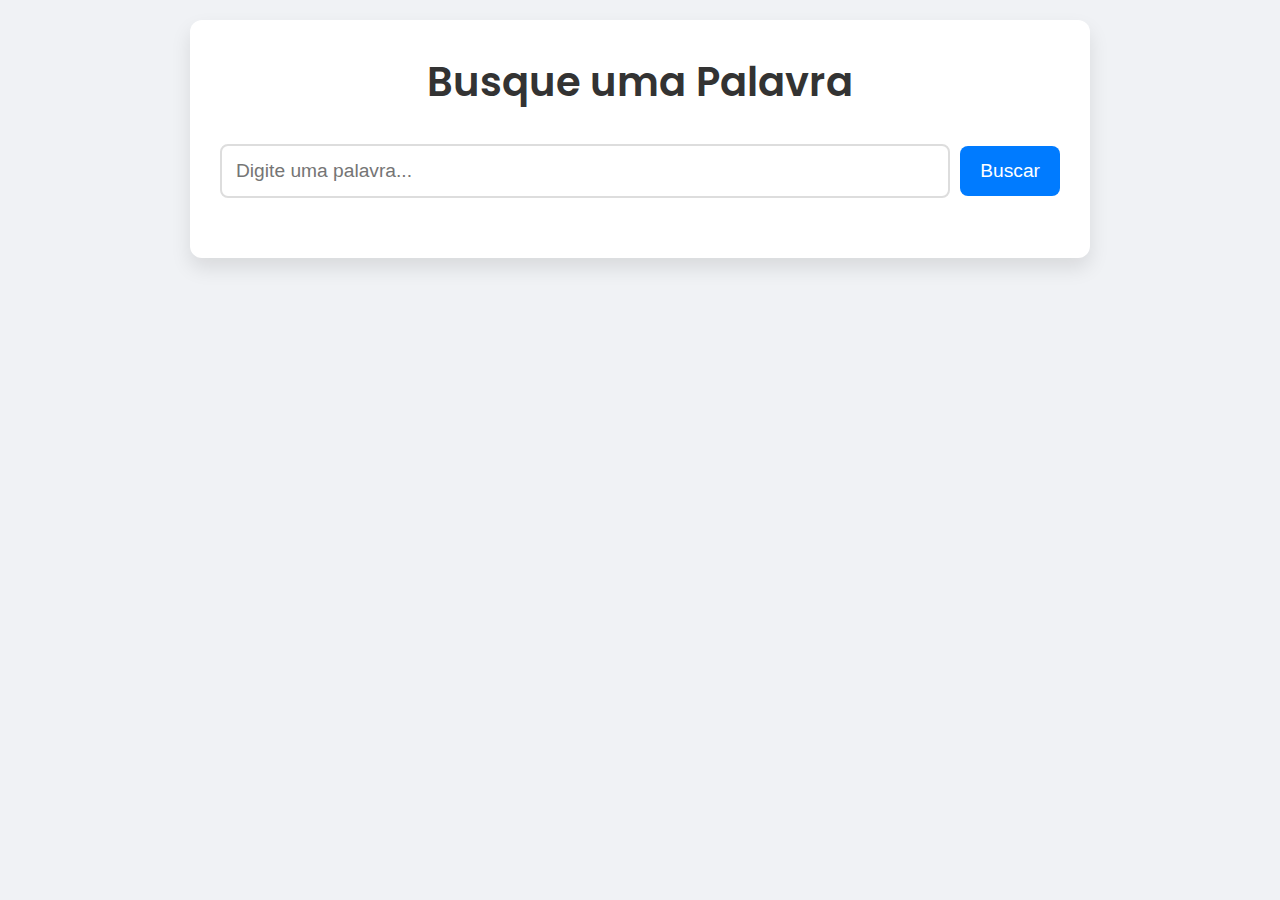
<file: index.html>
<!DOCTYPE html>
<html lang="pt-BR">
<head>
    <meta charset="UTF-8">
    <meta name="viewport" content="width=device-width, initial-scale=1.0">
    <title>Dicionário de Inglês</title>
    <link rel="stylesheet" href="styles.css">
    <link href="https://fonts.googleapis.com/css2?family=Poppins:wght@300;400;600&display=swap" rel="stylesheet">
</head>
<body>
    <div class="container">
        <h1>Busque uma Palavra</h1>
        <div class="search-bar">
            <input type="text" id="search-term" placeholder="Digite uma palavra...">
            <button id="search-btn">Buscar</button>
        </div>
        <div id="results"></div>
    </div>
    <script src="script.js"></script>
</body>
</html>
</file>
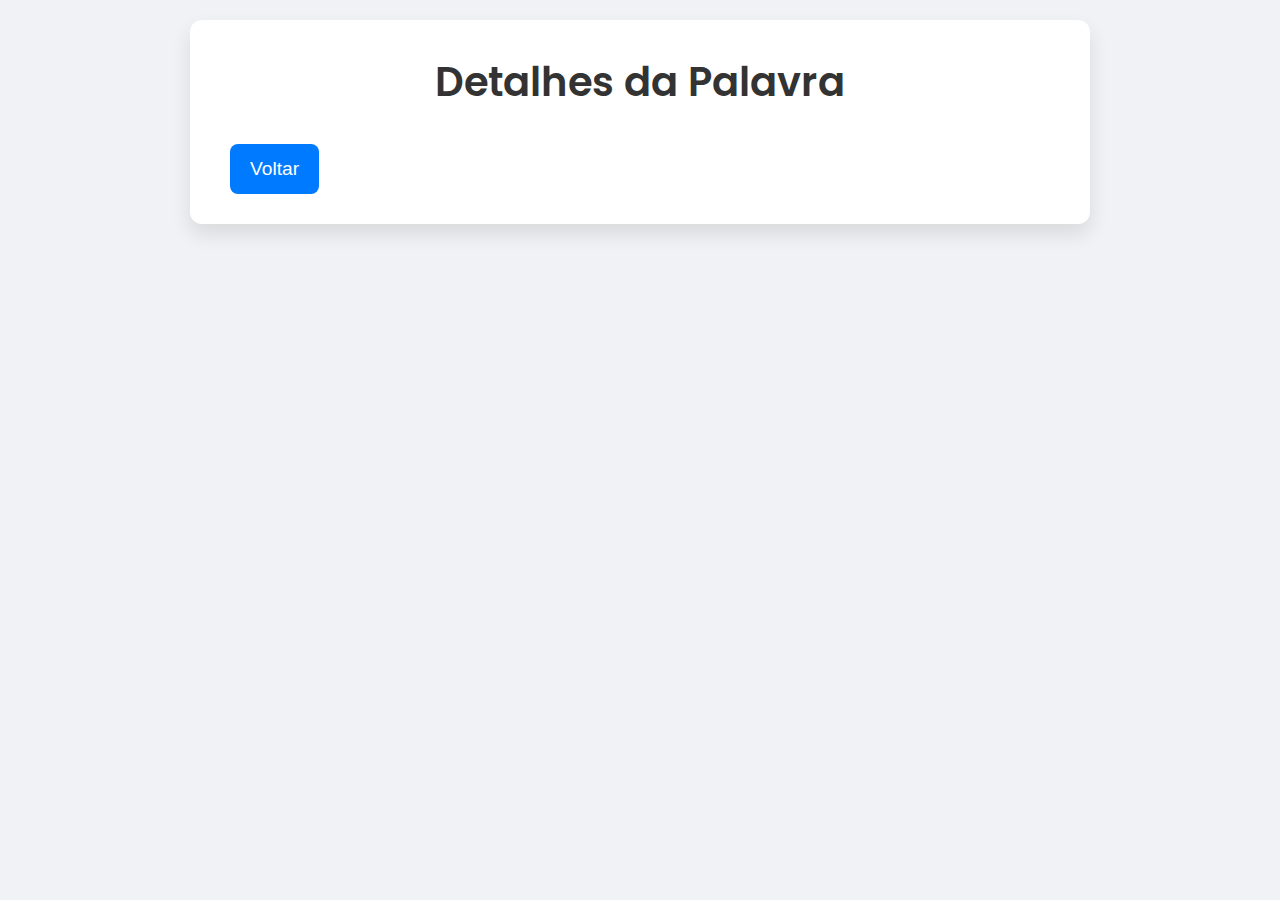
<file: details.html>
<!DOCTYPE html>
<html lang="pt-BR">
<head>
    <meta charset="UTF-8">
    <meta name="viewport" content="width=device-width, initial-scale=1.0">
    <title>Detalhes da Palavra</title>
    <link rel="stylesheet" href="styles.css">
    <link href="https://fonts.googleapis.com/css2?family=Poppins:wght@300;400;600&display=swap" rel="stylesheet">
</head>
<body>
    <div class="container">
        <h1>Detalhes da Palavra</h1>
        <button id="back-btn">Voltar</button>
        <div id="word-details"></div>
    </div>
    <script src="details.js"></script>
</body>
</html>
</file>
<file: styles.css>
/* Reset básico */
* {
    margin: 0;
    padding: 0;
    box-sizing: border-box;
}

body {
    font-family: 'Poppins', sans-serif;
    background-color: #f0f2f5;
    color: #333;
    line-height: 1.6;
}

.container {
    max-width: 900px;
    margin: 20px auto;
    padding: 30px;
    background-color: #ffffff;
    border-radius: 12px;
    box-shadow: 0 10px 20px rgba(0, 0, 0, 0.1);
}

h1 {
    text-align: center;
    color: #333;
    margin-bottom: 30px;
    font-size: 2.5rem;
    font-weight: 600;
}

.search-bar {
    display: flex;
    align-items: center;
    margin-bottom: 20px;
}

input[type="text"] {
    flex: 1;
    padding: 14px;
    font-size: 1.2rem;
    border: 2px solid #ddd;
    border-radius: 8px;
    outline: none;
    transition: border-color 0.3s, box-shadow 0.3s;
}

input[type="text"]:focus {
    border-color: #007bff;
    box-shadow: 0 0 8px rgba(0, 123, 255, 0.25);
}

button {
    padding: 14px 20px;
    font-size: 1.2rem;
    color: #ffffff;
    background-color: #007bff;
    border: none;
    border-radius: 8px;
    cursor: pointer;
    transition: background-color 0.3s, transform 0.3s;
    margin-left: 10px; /* Adiciona espaço entre o botão e o campo de texto */
}

button:hover {
    background-color: #0056b3;
    transform: scale(1.05);
}

#results {
    margin-top: 30px;
}

.meaning-option {
    padding: 15px;
    margin: 10px 0;
    background-color: #e9ecef;
    border-radius: 8px;
    cursor: pointer;
    transition: background-color 0.3s, transform 0.3s;
}

.meaning-option:hover {
    background-color: #ced4da;
    transform: translateY(-2px);
}

.result-item {
    padding: 15px;
    margin: 10px 0;
    background-color: #ffffff;
    border-radius: 8px;
    box-shadow: 0 4px 8px rgba(0, 0, 0, 0.1);
}

.details-audio {
    margin-bottom: 15px;
}

audio {
    width: 100%;
    margin-bottom: 10px;
}

.error-message {
    color: #dc3545;
    font-size: 1rem;
    text-align: center;
    margin-top: 10px;
}
</file>
